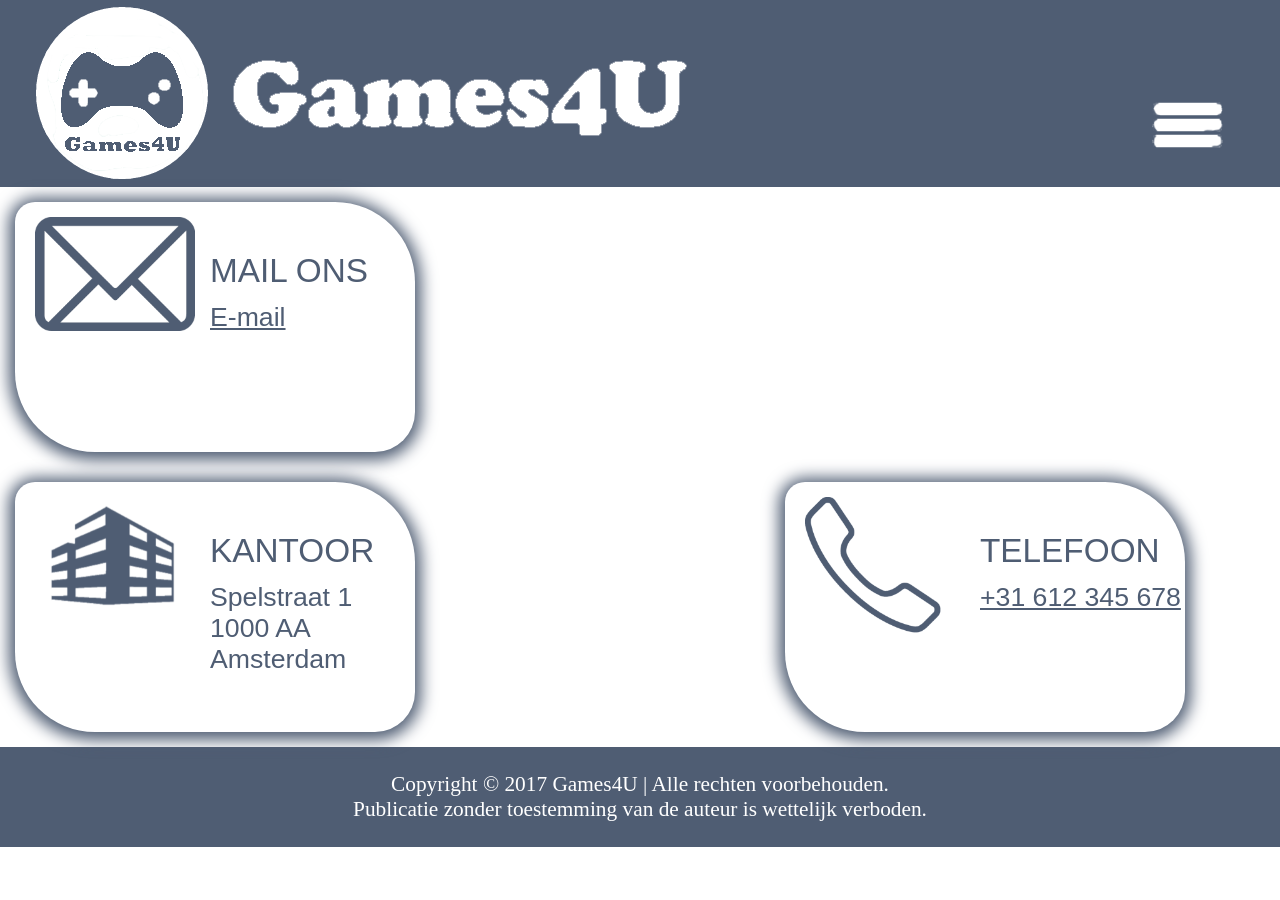
<file: HTML/contacthtml.html>
<!DOCTYPE html> 

<html> 
	<head> 
		<title>Games4U</title> 
		<link rel="stylesheet" type="text/css" href="../CSS/contactcss.css"/>
		<link rel="icon" href="../img/logo.png" type="image/ico" />
	</head> 
	
	<body>
		<header>
			<a href="homehtml.html"><img class="logo" src="../img/logo1.png" title="Ga naar de Games4U-Homepagina"/></a>	
			
			<div class="dropdown">
				<img class="nav" src="../img/navigatie2.png" />
				<div class="dropdown-content">
					<a href="homehtml.html">Home</a>
					<a href="spelgenrehtml.html">Spel Genre</a>
					<a href="spellenhtml.html">Spellen</a>
					<a href="Overons.html">Over Ons</a>
					<a href="contacthtml.html">Contact</a>
				</div>
			</div>
		</header>
			<div class="box">
                    <img src="../img/mail.png" alt="Mail"/>
                    <h2>MAIL ONS</h2>
                    <p>
                        <a href="mailto:projectHTMLCSS@mondriaanict.nl">E-mail</a>
                    </p>
                </div>
				
				<div class="box1">
                    <img src="../img/kantoor.png" alt="Mail"/>
                    <h2>KANTOOR</h2>
                    <p>
                        Spelstraat 1 <br> 1000 AA  Amsterdam
                    </p>
                </div>
				
				<div class="box2">
                    <img src="../img/telefoon.png" alt="Mail"/>
                    <h2>TELEFOON</h2>
                    <p>
                        <a href="tel:0123456789">+31 612 345 678</a>
                    </p>
                </div>
			
		<footer>
			<p>
				Copyright © 2017 Games4U | Alle rechten voorbehouden.<br>
				Publicatie zonder toestemming van de auteur is wettelijk verboden.
			</p>
		</footer>
	</body>
</html>
</file>
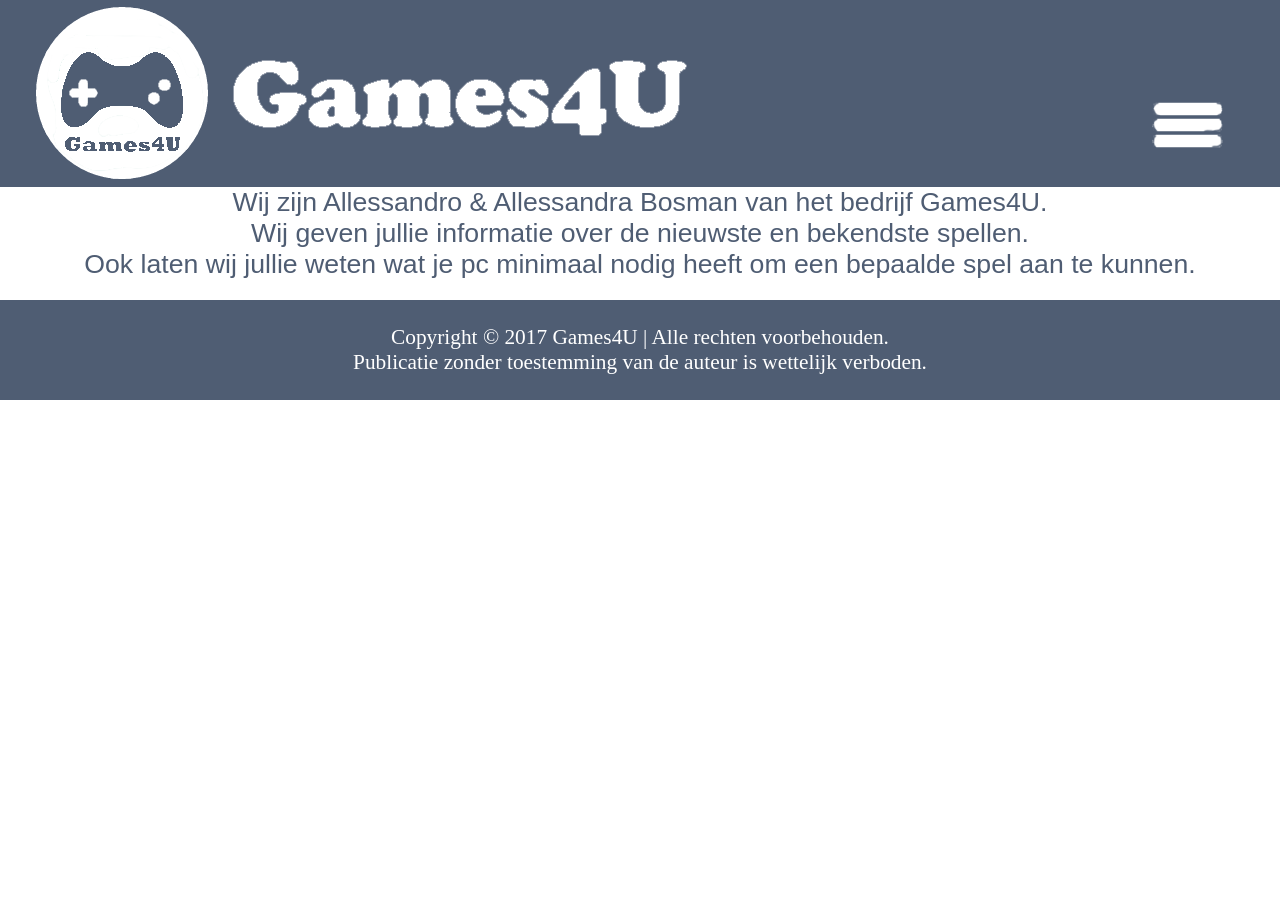
<file: HTML/Overons.html>
<!DOCTYPE html> 

<html> 
	<head> 
		<title>Games4U</title> 
		<link rel="stylesheet" type="text/css" href="../CSS/overonscss.css"/>
		<link rel="icon" href="../img/logo.png" type="image/ico" />
	</head> 
	
	<body>
		<header>
			<a href="homehtml.html"><img class="logo" src="../img/logo1.png" title="Ga naar de Games4U-Homepagina"/></a>	
			
			<div class="dropdown">
				<img class="nav" src="../img/navigatie2.png" />
				<div class="dropdown-content">
					<a href="homehtml.html">Home</a>
					<a href="spelgenrehtml.html">Spel Genre</a>
					<a href="spellenhtml.html">Spellen</a>
					<a href="Overons.html">Over Ons</a>
					<a href="contacthtml.html">Contact</a>
				</div>
			</div>
		</header>
		<overons>
			<p>Wij zijn Allessandro & Allessandra Bosman van het bedrijf Games4U.</br>
			Wij geven jullie informatie over de nieuwste en bekendste spellen.</br>
			Ook laten wij jullie weten wat je pc minimaal nodig heeft om een bepaalde spel aan te kunnen.</p>
		</overons>
		<footer>
			<p>
				Copyright © 2017 Games4U | Alle rechten voorbehouden.<br>
				Publicatie zonder toestemming van de auteur is wettelijk verboden.
			</p>
		</footer>
	</body>
</html>
</file>
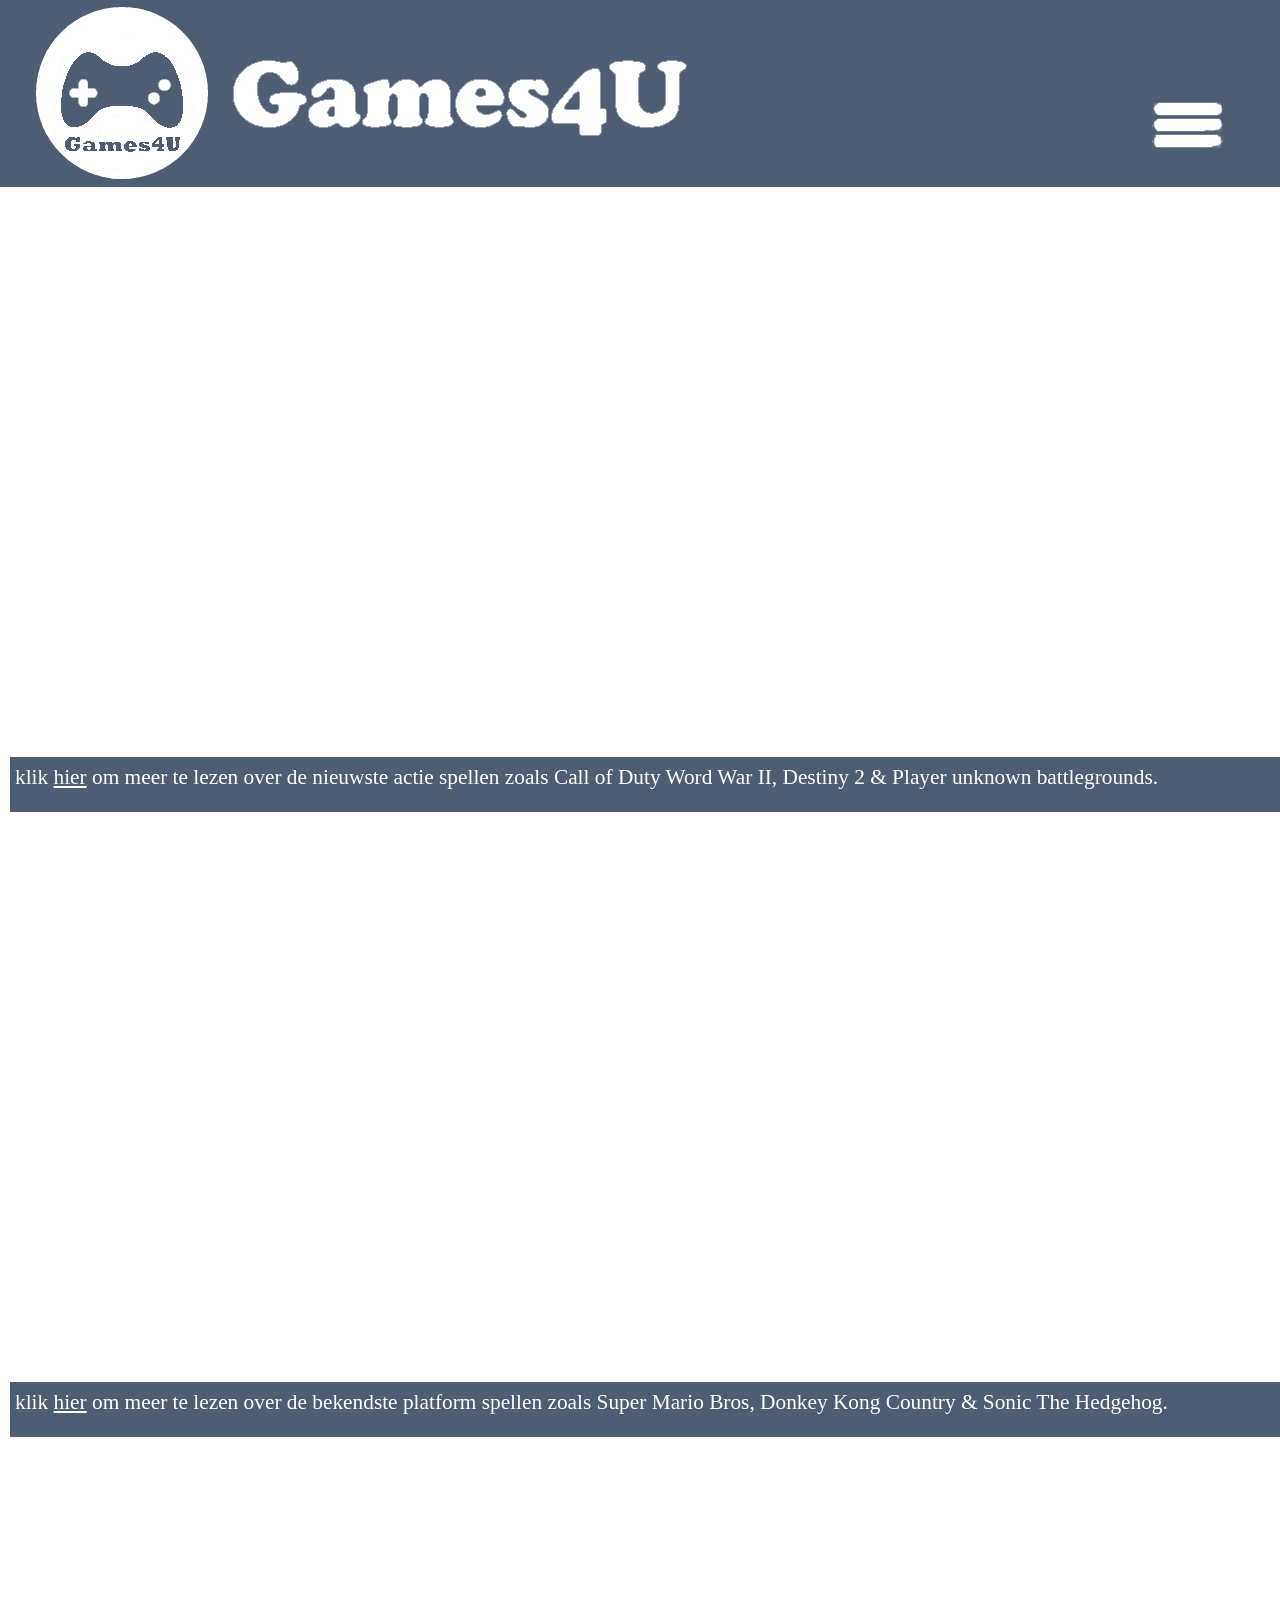
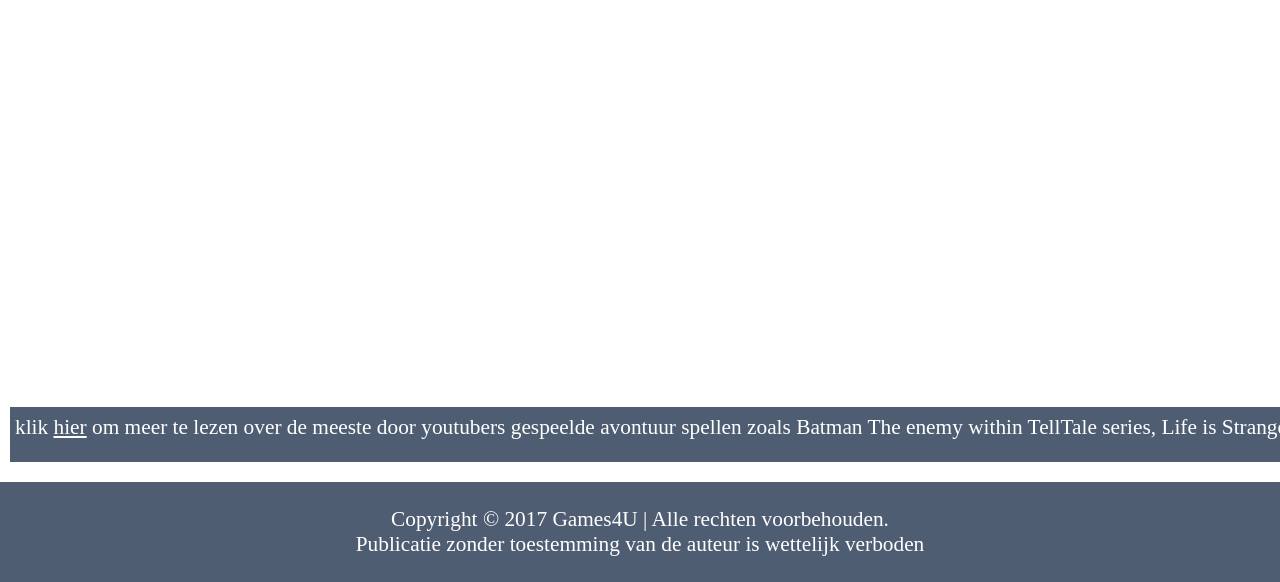
<file: HTML/spelgenrehtml.html>
<!DOCTYPE html> 

<html> 
	<head> 
		<title>Games4U</title> 
		<link rel="stylesheet" type="text/css" href="../CSS/spelgenrecss.css"/>
		<link rel="icon" href="img/logo.png" type="image/ico" />
	</head> 
	
	<body>
		<header>
			<a href="homehtml.html"><img class="logo" src="../img/logo1.png" title="Ga naar de Games4U-Homepagina"/></a>	
			
			<div class="dropdown">
				<img class="nav" src="../img/navigatie2.png" />
				<div class="dropdown-content">
					<a href="homehtml.html">Home</a>
					<a href="spelgenrehtml.html">Spel Genre</a>
					<a href="spellenhtml.html">Spellen</a>
					<a href="Overons.html">Over Ons</a>
					<a href="contacthtml.html">Contact</a>
				</div>
			</div>
		</header>
			<div class="sliderSG">
				<a href="Destiny2.html" target="_parent"><img class='photo' src="../img/Des2.jpg" alt="img1" /></a>
				<a href="WW2.html" target="_parent"><img class='photo' src="../img/WW2SG.jpg" alt="img2" /></a>
				<a href="PUBG.html" target="_parent"><img class='photo' src="../img/PUBG.jpg" alt="img3" /></a>
			</div>
						<tekstvak1> <p>klik <a href="spellenhtml.html">hier</a> om meer te lezen over de nieuwste actie spellen zoals Call of Duty Word War II, Destiny 2 & Player unknown battlegrounds.</a></p></tekstvak1>
			<div class="sliderSG">
				<a href="STH.html" target="_parent"><img class='photo' src="../img/STH.jpg" alt="img1" /></a>
				<a href="DCK.html" target="_parent"><img class='photo' src="../img/DKC.jpg" alt="img2" /></a>
				<a href="SMB.html" target="_parent"><img class='photo' src="../img/SMB.jpg" alt="img3" /></a>
			</div>
						<tekstvak1> <p>klik <a href="spellenhtml.html">hier</a> om meer te lezen over de bekendste platform spellen zoals Super Mario Bros, Donkey Kong Country & Sonic The Hedgehog.</a></p></tekstvak1>
			<div class="sliderSG">
				<a href="BM.html" target="_parent"><img class='photo' src="../img/batman.jpg" alt="img1" /></a>
				<a href="LIS.html" target="_parent"><img class='photo' src="../img/LIS.jpg" alt="img2" /></a>
				<a href="TWD.html" target="_parent"><img class='photo' src="../img/TWDS3.jpg" alt="img3" /></a>
			</div>
					<tekstvak1> <p>klik <a href="spellenhtml.html">hier</a> om meer te lezen over de meeste door youtubers gespeelde avontuur spellen zoals Batman The enemy within TellTale series, Life is Strange TellTale series & The Walking Dead TellTale series.</a></p></tekstvak1>
				
		<footer>
			<p>
				Copyright © 2017 Games4U | Alle rechten voorbehouden.<br>
				Publicatie zonder toestemming van de auteur is wettelijk verboden
			</p>
		</footer>
		
	</body>
</html>
</file>
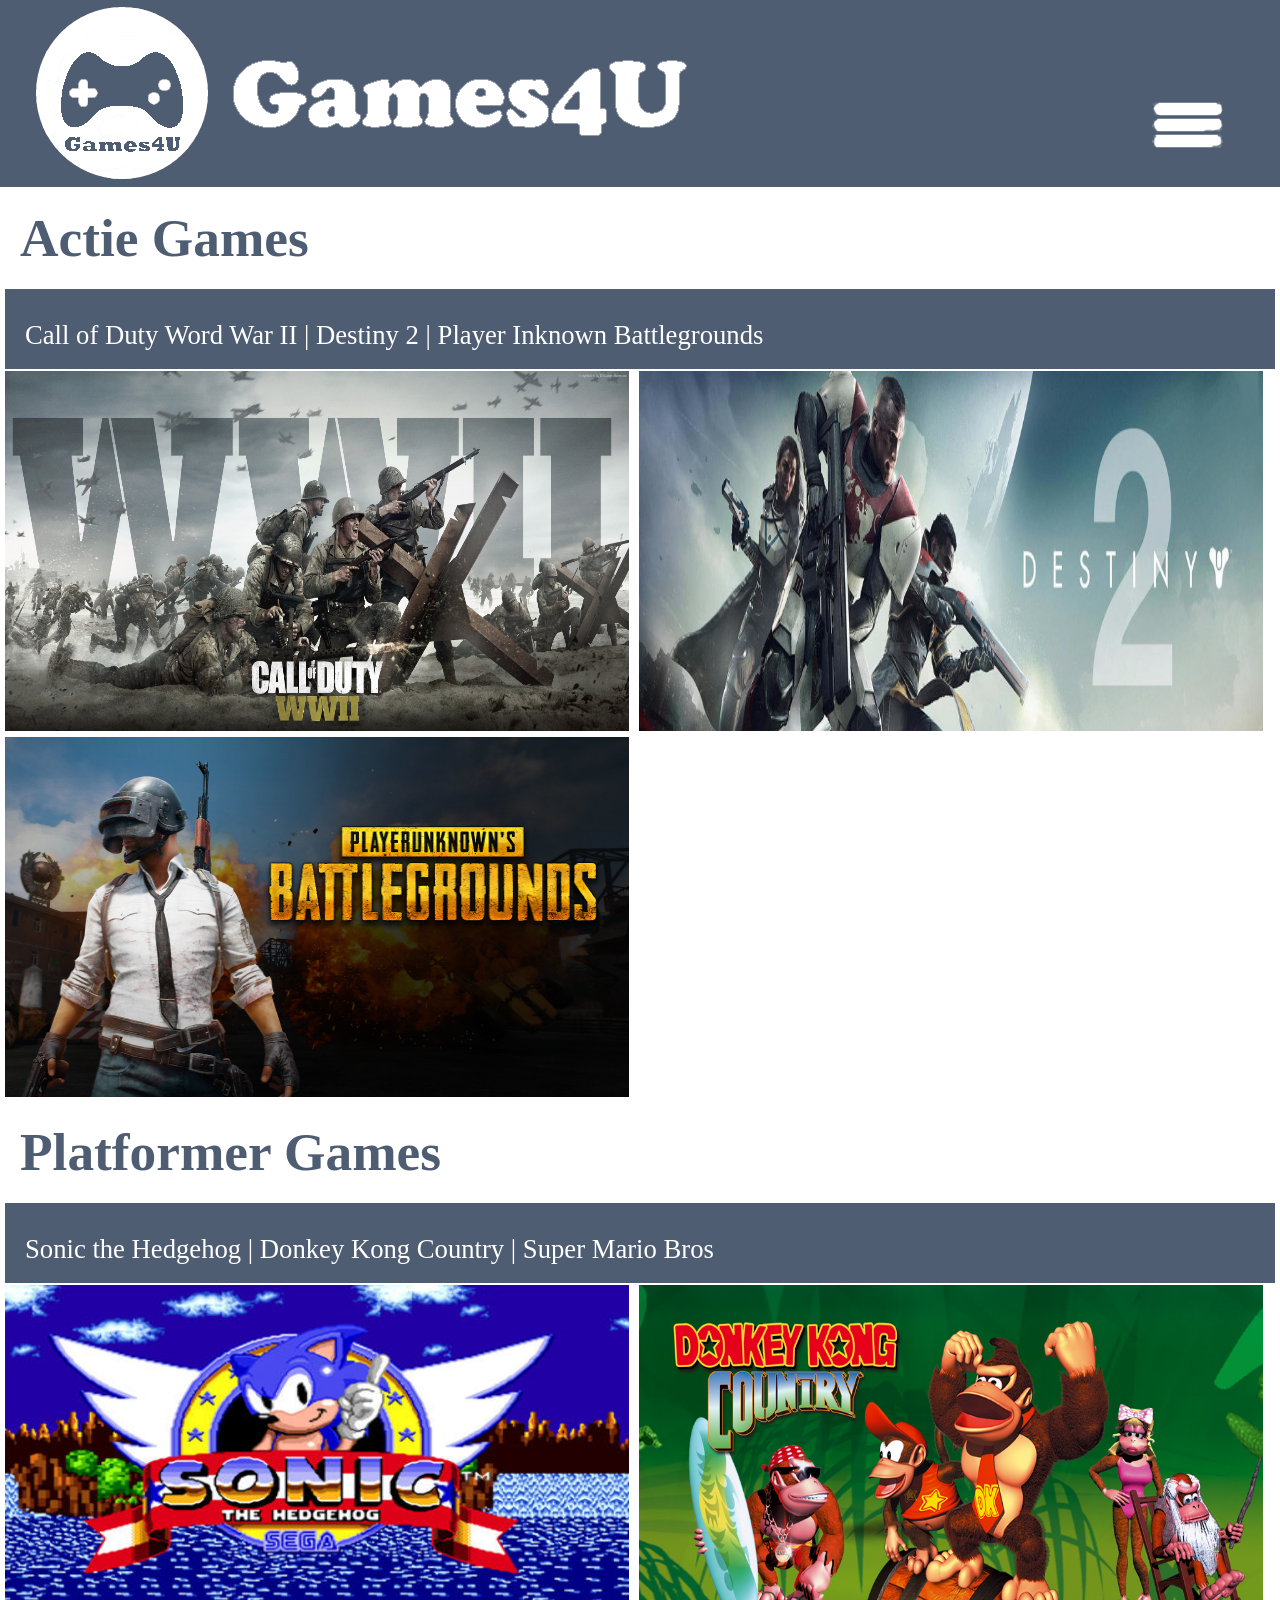
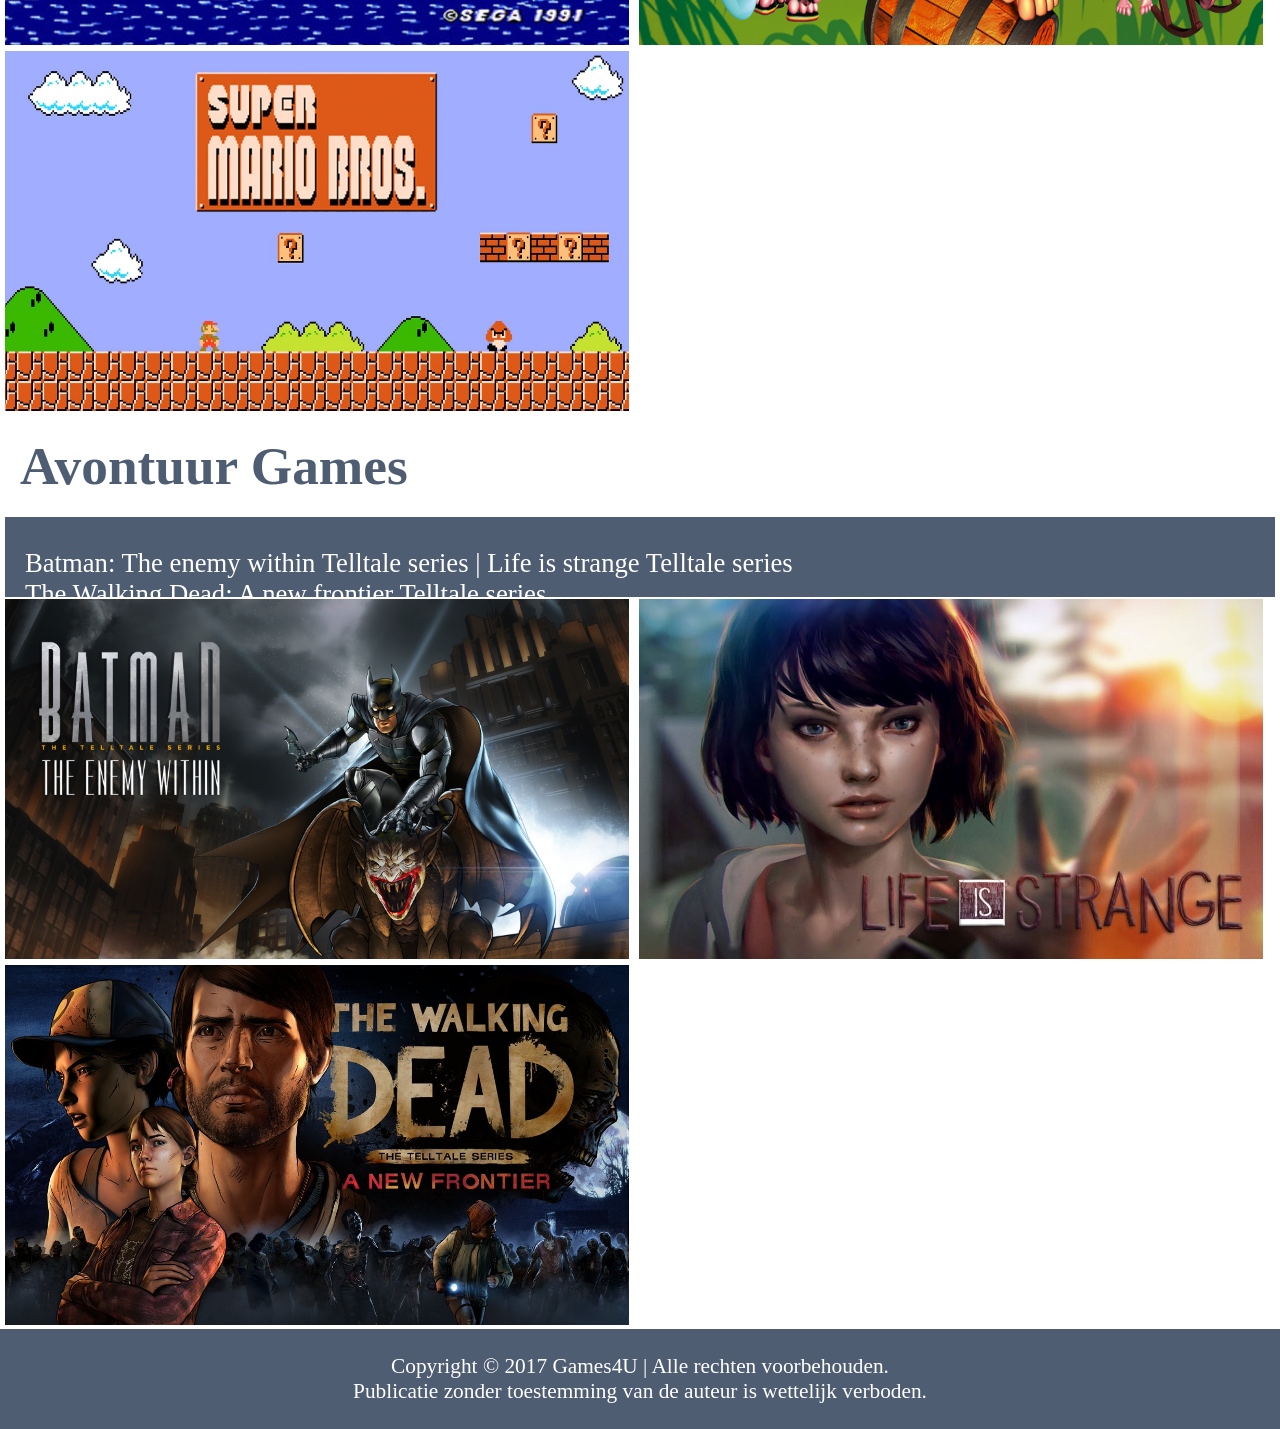
<file: HTML/spellenhtml.html>
<!DOCTYPE html> 

<html> 
	<head> 
		<title>Games4U</title> 
		<link rel="stylesheet" type="text/css" href="../CSS/spellencss.css"/>
		<link rel="icon" href="../img/logo.png" type="image/ico" />
	</head> 
	
	<body>
		<header>
			<a href="homehtml.html"><img class="logo" src="../img/logo1.png" title="Ga naar de Games4U-Homepagina"/></a>	
			
			<div class="dropdown">
				<img class="nav" src="../img/navigatie2.png" />
				<div class="dropdown-content">
					<a href="homehtml.html">Home</a>
					<a href="spelgenrehtml.html">Spel Genre</a>
					<a href="spellenhtml.html">Spellen</a>
					<a href="Overons.html">Over Ons</a>
					<a href="contacthtml.html">Contact</a>
				</div>
			</div>
		</header>
		<inhoud>
			<h3>Actie Games</h3>
			<p></br>Call of Duty Word War II | Destiny 2 | Player Inknown Battlegrounds</p><a href="WW2.html" ><img class='photo' src="../img/WW2SG.jpg" alt="img2" /></a><a href="Destiny2.html" ><img class='photo' src="../img/Des2.jpg" alt="img1" /></a><a href="PUBG.html" ><img class='photo' src="../img/PUBG.jpg" alt="img3" /></a>
			</br>
			<h3>Platformer Games</h3>
			<p></br>Sonic the Hedgehog | Donkey Kong Country | Super Mario Bros</P><a href="STH.html" ><img class='photo' src="../img/STH.jpg" alt="img2" /></a><a href="DKC.html" ><img class='photo' src="../img/DKC.jpg" alt="img1" /></a><a href="SMB.html" ><img class='photo' src="../img/SMB.jpg" alt="img3" /></a>
			<h3>Avontuur Games</h3>
			<p><br>Batman: The enemy within Telltale series | Life is strange Telltale series </br>The Walking Dead: A new frontier Telltale series</p><a href="BT.html" ><img class='photo' src="../img/batman.jpg" alt="img2" /></a><a href="LIS.html" ><img class='photo' src="../img/LISNW.jpg" alt="img1" /></a><a href="TWD.html" ><img class='photo' src="../img/TWDS3.jpg" alt="img3" /></a>
		</inhoud>
		<footer>
			<p>
				Copyright © 2017 Games4U | Alle rechten voorbehouden.<br>
				Publicatie zonder toestemming van de auteur is wettelijk verboden.
			</p>
		</footer>
	</body>
</html>
</file>
<file: CSS/contactcss.css>
* {
	margin: 0px;
}

body{
	background-color: white;
	font-family: DockChampa;
}
header{
	background-color: #4F5D73;
}

footer{
	background-color: #4F5D73;
	height: 100px;
	width: auto;
	clear: both;
	margin-top: 20px;
}

footer p{
	text-align: center;
	color: white;
	font-size: 16pt;
	padding-top: 25px;
}

/* Dropdown Button */
.nav {
    background-color: #4F5D73;
    color: white;
    padding: 16px;
    font-size: 16px;
    border: none;
    cursor: pointer;
	margin-top: 66px;
	margin-right: 30px;
}

/* The container <div> - needed to position the dropdown content */
.dropdown {
    position: relative;
	float: right;
}

/* Dropdown Content (Hidden by Default) */
.dropdown-content {
    display: none;
    position: absolute;
    background-color: white;
	border-radius: 15px;
    min-width: 90px;
    box-shadow: 0px 8px 16px 0px black;
    z-index: 9999;
	margin-left: 15px;
	transition: 0.3s;
}

/* Links inside the dropdown */
.dropdown-content a {
    color: #4F5D73;
    padding: 12px 16px;
    text-decoration: none;
    display: block;
	font-family: Impact, Charcoal, sans-serif;
	transition: 0.3s;
}

/* Change color of dropdown links on hover */
.dropdown-content a:hover{
	background-color: #4F5D73; 
	display:block; 
	color: white;
	border-radius: 16px;
}

/* Show the dropdown menu on hover */
.dropdown:hover .dropdown-content {
    display: block;
}

/* Change the background color of the dropdown button when the dropdown content is shown */
.dropdown:hover .dropbtn {
    background-color: #4F5D73;
}

.box {
    background-color:white;
    width:400px;
    height:250px;
    margin-left: 15px;
    margin-bottom: 15px;
    margin-top: 15px;
    margin-right: 305px;
    float:left;
    box-shadow:0px 2px 16px 6px #4F5D73; 
    border-radius:20px 80px 40px;
}

.box img {
    float:left;
    clear:left;
    margin:15px 15px auto 20px;
    width:40%;
}

.box h2 {
    font-family: Impact, Charcoal, sans-serif;
    font-weight:lighter;
    font-size:25pt;
    color: #4F5D73;
    padding:50px 0px 12px 10px;
}

.box p {
    color:rgb(175, 171, 171);
    font-family:Calibri;
    font-size:14pt;
    text-align:left;
    padding-left:5px;
    width:400px;
}

.box a{
	color: #4F5D73;
	font-size: 20pt;
	font-family: Impact, Charcoal, sans-serif;
}

.box1 {
    background-color:white;
    width:400px;
    height:250px;
    margin-left: 15px;
    margin-bottom: 15px;
    margin-top: 15px;
	margin-right: 355px;
    float:left;
    box-shadow:0px 2px 16px 6px #4F5D73; 
    border-radius:20px 80px 40px;
}

.box1 img {
    float:left;
    clear:left;
    margin:15px 15px auto 20px;
    width:40%;
}

.box1 h2 {
    font-family: Impact, Charcoal, sans-serif;
    font-weight:lighter;
    font-size:25pt;
    color: #4F5D73;
    padding:50px 0px 12px 10px;
}

.box1 p {
    color: #4F5D73;
	font-size: 20pt;
	font-family: Impact, Charcoal, sans-serif;
    text-align:left;
    padding-left:5px;
    width:400px;
}

.box1 a{
	color: #4F5D73;
	font-size: 20pt;
	font-family: Impact, Charcoal, sans-serif;
}

.box2 {
    background-color:white;
    width:400px;
    height:250px;
    margin-left: 15px;
    margin-bottom: 15px;
    margin-top: 15px;
    float:left;
    box-shadow:0px 2px 16px 6px #4F5D73; 
    border-radius:20px 80px 40px;
}

.box2 img {
    float:left;
    clear:left;
    margin:15px 15px auto 20px;
    width:40%;
}

.box2 h2 {
    font-family: Impact, Charcoal, sans-serif;
    font-weight:lighter;
    font-size:25pt;
    color: #4F5D73;
    padding:50px 0px 12px 10px;
}

.box2 p {
    color:rgb(175, 171, 171);
    font-family:Calibri;
    font-size:14pt;
    text-align:left;
    padding-left:5px;
    width:400px;
}

.box2 a{
	color: #4F5D73;
	font-size: 20pt;
	font-family: Impact, Charcoal, sans-serif;
}
</file>
<file: CSS/overonscss.css>
* {
	margin: 0px;
}

body{
	background-color: white;
	font-family: DockChampa;
}
header{
	background-color: #4F5D73;
}

footer{
	background-color: #4F5D73;
	height: 100px;
	width: auto;
	clear: both;
	margin-top: 20px;
}

footer p{
	text-align: center;
	color: white;
	font-size: 16pt;
	padding-top: 25px;
}

/* Dropdown Button */
.nav {
    background-color: #4F5D73;
    color: white;
    padding: 16px;
    font-size: 16px;
    border: none;
    cursor: pointer;
	margin-top: 66px;
	margin-right: 30px;
}

/* The container <div> - needed to position the dropdown content */
.dropdown {
    position: relative;
	float: right;
}

/* Dropdown Content (Hidden by Default) */
.dropdown-content {
    display: none;
    position: absolute;
    background-color: white;
	border-radius: 15px;
    min-width: 90px;
    box-shadow: 0px 8px 16px 0px black;
    z-index: 9999;
	margin-left: 15px;
	transition: 0.3s;
}

/* Links inside the dropdown */
.dropdown-content a {
    color: #4F5D73;
    padding: 12px 16px;
    text-decoration: none;
    display: block;
	font-family: Impact, Charcoal, sans-serif;
	transition: 0.3s;
}

/* Change color of dropdown links on hover */
.dropdown-content a:hover{
	background-color: #4F5D73; 
	display:block; 
	color: white;
	border-radius: 16px;
}

/* Show the dropdown menu on hover */
.dropdown:hover .dropdown-content {
    display: block;
}

/* Change the background color of the dropdown button when the dropdown content is shown */
.dropdown:hover .dropbtn {
    background-color: #4F5D73;
}

overons p{
	color: #4F5D73;
	font-size: 20pt;
	text-align: center;
	font-family: Impact, Charcoal, sans-serif;
}
</file>
<file: CSS/spelgenrecss.css>
* {
	margin: 0px;
}

body{
	background-color: white;
	font-family: DockChampa;
}
header{
	background-color: #4F5D73;
}

footer{
	background-color: #4F5D73;
	height: 100px;
	width: auto;
	clear: both;
}

footer p{
	text-align: center;
	color: white;
	font-size: 16pt;
	padding-top: 25px;
}

tekstvak1{
	color: white;
	background-color: #4F5D73;
	height: 50px;
	width: 1872px;
	font-size: 16pt;
	margin-top: 0px;
	padding-top: 0px;
	float: left;
	font-family: DockChampa;
	padding-left: 5px;
	padding-bottom: 5px;
	margin-bottom: 20px;
	margin-left: 10px;
}
tekstvak1 p{
	padding-top: 8px;
	background-color: #4F5D73;
	font-family: DockChampa;
}

tekstvak1 a{
	color: white;
	font-family: DockChampa;
}

tekstvak1 a:hover{
	color: grey;
}

.sliderSG {
	margin: 0;
	width: 1887px;
	height: 550px;
	overflow: hidden;
	position: relative;
	background-color: white;
	margin-top: 20px;
}

.sliderSG a {
	position: absolute;
	-webkit-animation: round 15s infinite;
	opacity: 0;
}

.photo {
	width: 1990px;
	height: 550px;
	padding-left: 10px;
	padding-right: 490px;
}

@-webkit-keyframes round {
25% {
    opacity: 1;
    z-index: 999;
  }
  40% {
    opacity: 0;
    z-index: -1;
  }
}

.sliderSG a:nth-child(3) {
	-webkit-animation-delay: 10s;
	-moz-animation-delay: 10s;
	-ms-animation-delay: 10s;
	-o-animation-delay: 10s;
	animation-delay: 10s;
}

.sliderSG a:nth-child(2) {
	-webkit-animation-delay: 5s;
	-moz-animation-delay: 5s;
	-ms-animation-delay: 5s;
	-o-animation-delay: 5s;
	animation-delay: 5s;
}

.sliderSG a:nth-child(1) {
	-webkit-animation-delay: 0s;
	-moz-animation-delay: 0s;
	-ms-animation-delay: 0s;
	-o-animation-delay: 0s;
	animation-delay: 0s;
}

/* Dropdown Button */
.nav {
    background-color: #4F5D73;
    color: white;
    padding: 16px;
    font-size: 16px;
    border: none;
    cursor: pointer;
	margin-top: 66px;
	margin-right: 30px;
}

/* The container <div> - needed to position the dropdown content */
.dropdown {
    position: relative;
	float: right;
}

/* Dropdown Content (Hidden by Default) */
.dropdown-content {
    display: none;
    position: absolute;
    background-color: white;
	border-radius: 15px;
    min-width: 90px;
    box-shadow: 0px 8px 16px 0px black;
    z-index: 9999;
	margin-left: 15px;
	transition: 0.3s;
}

/* Links inside the dropdown */
.dropdown-content a {
    color: #4F5D73;
    padding: 12px 16px;
    text-decoration: none;
    display: block;
	font-family: Impact, Charcoal, sans-serif;
	transition: 0.3s;
}

/* Change color of dropdown links on hover */
.dropdown-content a:hover{
	background-color: #4F5D73; 
	display:block; 
	color: white;
	border-radius: 16px;
}

/* Show the dropdown menu on hover */
.dropdown:hover .dropdown-content {
    display: block;
}

/* Change the background color of the dropdown button when the dropdown content is shown */
.dropdown:hover .dropbtn {
    background-color: #4F5D73;
}
</file>
<file: CSS/spellencss.css>
* {
	margin: 0px;
}

body{
	background-color: white;
	font-family: DockChampa;
}
header{
	background-color: #4F5D73;
}

footer{
	background-color: #4F5D73;
	height: 100px;
	width: auto;
	clear: both;
}

footer p{
	text-align: center;
	color: white;
	font-size: 16pt;
	padding-top: 25px;
}

/* Dropdown Button */
.nav {
    background-color: #4F5D73;
    color: white;
    padding: 16px;
    font-size: 16px;
    border: none;
    cursor: pointer;
	margin-top: 66px;
	margin-right: 30px;
}

/* The container <div> - needed to position the dropdown content */
.dropdown {
    position: relative;
	float: right;
}

/* Dropdown Content (Hidden by Default) */
.dropdown-content {
    display: none;
    position: absolute;
    background-color: white;
	border-radius: 15px;
    min-width: 90px;
    box-shadow: 0px 8px 16px 0px black;
    z-index: 9999;
	margin-left: 15px;
	transition: 0.3s;
}

/* Links inside the dropdown */
.dropdown-content a {
    color: #4F5D73;
    padding: 12px 16px;
    text-decoration: none;
    display: block;
	font-family: Impact, Charcoal, sans-serif;
	transition: 0.3s;
}

/* Change color of dropdown links on hover */
.dropdown-content a:hover{
	background-color: #4F5D73; 
	display:block; 
	color: white;
	border-radius: 16px;
}

/* Show the dropdown menu on hover */
.dropdown:hover .dropdown-content {
    display: block;
}

/* Change the background color of the dropdown button when the dropdown content is shown */
.dropdown:hover .dropbtn {
    background-color: #4F5D73;
}

.photo{
	height: 360px;
	margin-top: 2px;
	margin-left: 5px;
	margin-right: 5px;
	width: 624px;
}

inhoud h3{
	color: #4F5D73;
	font-family: Lucida Console;
	margin-left: 20px;
	margin-top: 20px;
	font-size: 40pt;
	font-weight: bold;
}

inhoud p{
	color: white;
	font-family: Lucida Console;
	margin-left: 20px;
	font-size: 20pt;
	background-color: #4F5D73; 
	padding-left: 20px;
	height: 80px;
	margin-top: 20px;
	margin-left: 5px;
	margin-right: 5px;
}
</file>
